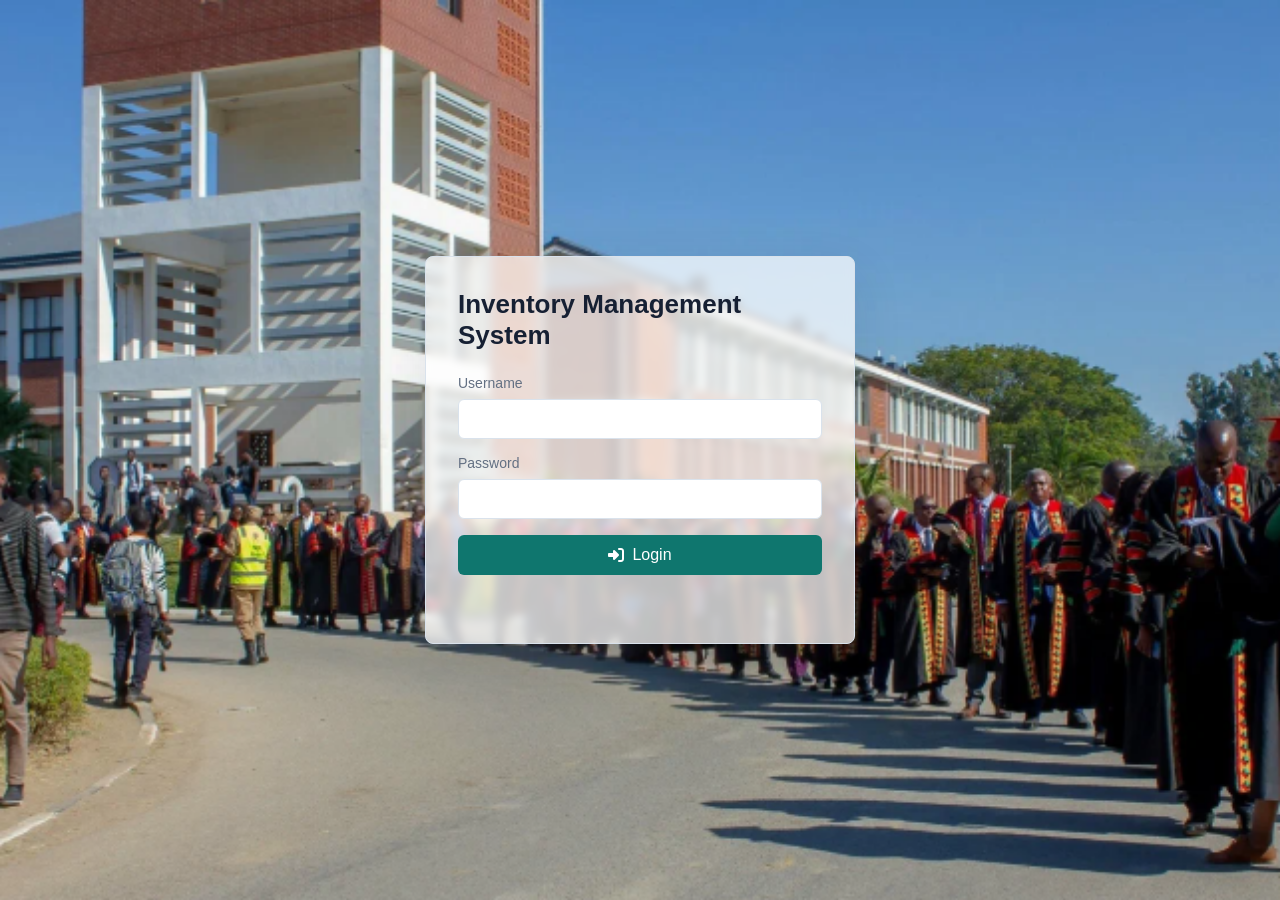
<file: frontend/index.html>
<!DOCTYPE html>
<html lang="en">
<head>
    <meta charset="UTF-8">
    <meta name="viewport" content="width=device-width, initial-scale=1.0">
    <title>Inventory Login</title>
    <link rel="stylesheet" href="css/style.css">
    <link rel="stylesheet" href="https://cdnjs.cloudflare.com/ajax/libs/font-awesome/6.5.2/css/all.min.css">
</head>
<body class="login-page bg-im6">
    <main class="login-shell">
        <section class="login-panel">
            <h1>Inventory Management System</h1>
            <form id="loginForm" class="form-stack">
                <label>Username <input type="text" id="username" autocomplete="username" required></label>
                <label>Password <input type="password" id="password" autocomplete="current-password" required></label>
                <button type="submit"><i class="fa-solid fa-right-to-bracket"></i> Login</button>
                <p id="errorMsg" class="error"></p>
            </form>
        </section>
    </main>
    <script src="js/auth.js"></script>
</body>
</html>
</file>
<file: frontend/css/style.css>
:root {
    --bg: #f4f7fb;
    --surface: #ffffff;
    --ink: #162033;
    --muted: #637083;
    --line: #d9e2ec;
    --accent: #0f766e;
    --accent-dark: #115e59;
    --danger: #b42318;
    --warn: #b7791f;
    --ok: #047857;
}
* { box-sizing: border-box; }
body {
    margin: 0;
    font-family: Arial, Helvetica, sans-serif;
    background: var(--bg);
    color: var(--ink);
}
a { color: inherit; text-decoration: none; }
button, input, select, textarea { font: inherit; }

.login-page {
    min-height: 100vh;
    display: grid;
    place-items: center;
    background: transparent; /* allow body background to show through when a bg class is used */
}
/* keep the original gradient when no body bg-* class is present */
body:not([class*="bg-"]) 
.login-page {
    background: linear-gradient(135deg, #e0e7ff 0%, #f8fafc 100%);
}
.login-shell { width: min(92vw, 430px); }
.login-panel {
    border: 1px solid var(--line);
    border-radius: 8px;
    padding: 32px;
    box-shadow: 0 18px 50px rgba(22, 32, 51, 0.10);
}
.login-panel h1 { margin: 0 0 24px; font-size: 26px; line-height: 1.2; }
.form-stack { display: grid; gap: 16px; }
.form-stack label { display: grid; gap: 8px; color: var(--muted); font-size: 14px; }
input, select, textarea {
    width: 100%;
    border: 1px solid var(--line);
    border-radius: 6px;
    padding: 11px 12px;
    background: #fff;
    color: var(--ink);
}
textarea { min-height: 90px; resize: vertical; }
button, .button {
    border: 0;
    border-radius: 6px;
    padding: 11px 14px;
    background: var(--accent);
    color: white;
    cursor: pointer;
    display: inline-flex;
    align-items: center;
    gap: 8px;
    justify-content: center;
    min-height: 40px;
}
button:hover, .button:hover { background: var(--accent-dark); }
.button.secondary { background: #243447; }
.button.danger { background: var(--danger); }
.error { color: var(--danger); min-height: 20px; margin: 0; }
.muted { color: var(--muted); }
.table-wrap { overflow-x: auto; border: 1px solid var(--line); border-radius: 8px; background: white; }
table { width: 100%; border-collapse: collapse; min-width: 760px; }
th, td { padding: 12px; border-bottom: 1px solid var(--line); text-align: left; vertical-align: top; }
th { background: #f8fafc; font-size: 13px; color: var(--muted); }
.status { font-weight: 700; color: var(--ok); }
.grid { display: grid; gap: 16px; }
.grid.two { grid-template-columns: repeat(2, minmax(0, 1fr)); }
@media (max-width: 760px) {
    .grid.two { grid-template-columns: 1fr; }
}

/* Page-specific background helpers (put images in frontend/images/)
   Usage: add a class like <body class="bg-im1"> to pick an image */
body.bg-im1,
body.bg-im2,
body.bg-im3,
body.bg-im4,
body.bg-im6 {
    min-height: 100vh;
    background-size: cover;
    background-attachment: fixed;
    background-position: center;
    background-repeat: no-repeat;
}

body.bg-im1 { background-image: url("../images/im1.jpg"); }
body.bg-im2 { background-image: url("../images/im2.png"); }
body.bg-im3 { background-image: url("../images/im3.jpg"); }
body.bg-im4 { background-image: url("../images/im4.jpg"); }
body.bg-im6 { background-image: url("../images/im6.png"); }

/* Semi-transparent white overlay for content containers so text remains readable */
.panel,
.card,
.table-wrap,
.login-panel {
    background: rgba(255,255,255,0.74);
}

/* For a stronger glass effect on supported browsers (optional) */
.panel, .card, .login-panel {
    -webkit-backdrop-filter: saturate(110%) blur(4px);
    backdrop-filter: saturate(110%) blur(4px);
}

/* Utility: force full viewport sections to be transparent so body background shows through */
.full-viewport-transparent { background: transparent !important; }
</file>
<file: frontend/css/admin.css>
@import url("style.css");

.app-layout {
    min-height: 100vh;
    display: grid;
    grid-template-columns: 260px 1fr;
}
.sidebar {
    background: #162033;
    color: white;
    padding: 20px;
    position: sticky;
    top: 0;
    height: 100vh;
}
.logo { font-weight: 800; font-size: 24px; margin-bottom: 22px; }
.sidebar nav { display: grid; gap: 6px; }
.sidebar a {
    padding: 11px 12px;
    border-radius: 6px;
    color: #dbe5ef;
    display: flex;
    align-items: center;
    gap: 10px;
}
.sidebar a:hover, .sidebar a.active { background: rgba(255,255,255,0.10); color: #fff; }
.main-content { padding: 28px; min-width: 0; }
.page-header {
    display: flex;
    align-items: center;
    justify-content: space-between;
    gap: 16px;
    margin-bottom: 22px;
}
.page-header h1 { margin: 0; font-size: 28px; }
.stats-cards {
    display: grid;
    grid-template-columns: repeat(4, minmax(0, 1fr));
    gap: 16px;
    margin-bottom: 22px;
}
.card {
    
    border: 1px solid var(--line);
    border-radius: 8px;
    padding: 18px;
}
.card h3 { margin: 0 0 8px; font-size: 14px; color: var(--muted); }
.card p { margin: 0; font-size: 30px; font-weight: 800; }
.panel {
    
    border: 1px solid var(--line);
    border-radius: 8px;
    padding: 18px;
}
.actions { display: flex; flex-wrap: wrap; gap: 10px; align-items: center; }
.scanner {
    min-height: 320px;
    background: #101828;
    border-radius: 8px;
    overflow: hidden;
    color: white;
}
@media (max-width: 900px) {
    .app-layout { grid-template-columns: 1fr; }
    .sidebar { position: static; height: auto; }
    .stats-cards { grid-template-columns: repeat(2, minmax(0, 1fr)); }
}
@media (max-width: 560px) {
    .stats-cards { grid-template-columns: 1fr; }
    .main-content { padding: 18px; }
}
</file>
<file: frontend/css/department.css>
@import url("admin.css");

.sidebar { background: #1f2937; }
.department-note {
    color: var(--muted);
    margin-top: -10px;
    margin-bottom: 20px;
}
</file>
